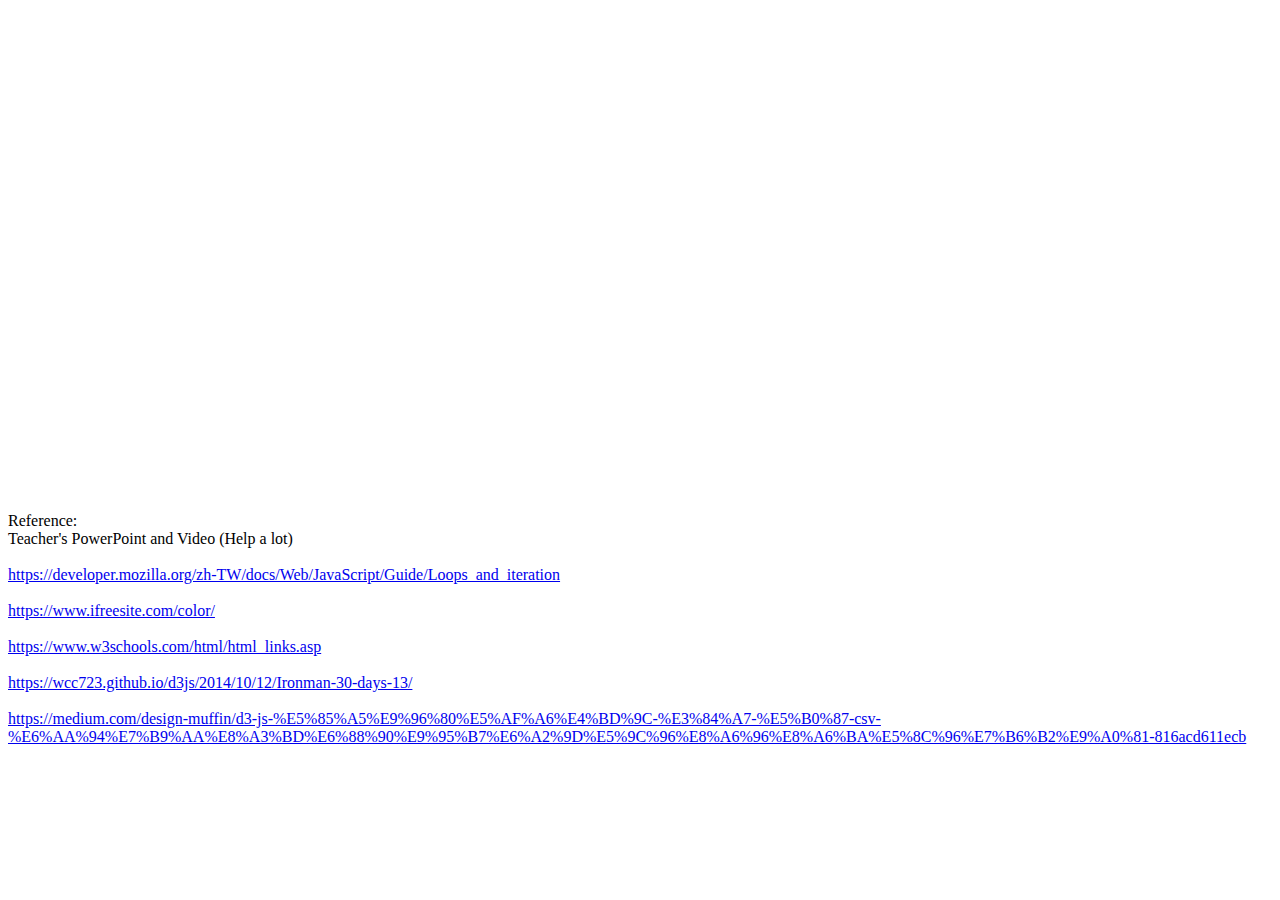
<file: d3_Sample_1.html>
<!DOCTYPE html>
<html>
	<head>
		<title>D3 - Stack Generator</title>
		<!-- <script type="text/javascript" src="d3/d3.min.js"></script>  -->
		<script src="https://d3js.org/d3.v4.min.js"></script>
	</head>

	<body>

		<svg width="1000" height="500">
		</svg>
		<div id="chart"></div>

		<script type="text/javascript">
			var width = 1200,
			height = 500;
			var svg = d3.select("body")
						.select("svg")
						.attr("width", width+50)
						.attr("height", height+80);
			maxValue = {"Max":0};
			function generateColumn(item, index){
					if(index != 0){
						maxValue[item] = 0;
					}
				}
			function SumData(arr){
				var sum=0;
				for (var i = 0; i < arr.length; i++) {
					toint = parseInt(arr[i]);
					if(String(toint) != "NaN"){
						sum += toint;
					}
					else{
					}
				};
				return sum;
			}
        	d3.csv("census.csv", function(error, data) { 
				if (error) throw error;
				lengthes = data.length - 1;
				columns = data.columns;
				delete data.columns;
				columns.forEach(generateColumn);
				columns.splice(columns.indexOf("State"),1);
				console.log(data);

				value = Object.keys(data).map(function(k){
					//console.log(Object.keys(data[key]))
					
					getMax = Object.keys(data[k]).map(function(key){
						//console.log(key+" : "+data[k][key]);
						temp = data[k][key];
						data[k][key] = parseInt(data[k][key]);
						if(data[k][key] > maxValue[key]){
							//console.log(data[k][key],">", maxValue[key]);
							maxValue[key] = data[k][key];
						}else if(key == "State"){
							data[k][key] = temp;}
					});
					arraySum = SumData(Object.values(data[k]));
					if(arraySum>maxValue.Max){
								maxValue['Max'] = arraySum;
							}
					return getMax
				});
				var colors = ["#EA0000","#FF8040","#FFD306","#9AFF02","#007500","#2894FF", "#8600FF"];
				
				var stackGenerator = d3.stack()
									   .keys(columns);
				var g = d3.select('svg')
				.selectAll('.series')
				.data(stackGenerator(data))
				.enter().append('g')
				.classed('series', true)
				.attr('fill', function(d, i) {
					//console.log(d);
					return colors[i];
				});
				var YScale = d3.scaleLinear()
							  .domain([0,maxValue.Max])
							  .range([0, height]);
				g.selectAll('rect')
				.data(function(d) {
					if(true){
						//console.log("AAA");
						//console.log(d);
						return d;
					}
				})
				.enter().append('rect')
				.attr('x', function(d, i) {
					return i * 20 + 55;
				})
				.attr('y', function(d) {
					return height - YScale(d[0]) - YScale(d[1] - d[0]);
				})
				.attr('width', 8)
				.attr('height', function(d) {
					//console.log(YScale(d[1] - d[0]));
					return YScale(d[1] - d[0]);
				});
				
				var stackGenerator2 = d3.stack()
									   .keys(["State"]);
							   
				g
				.data(stackGenerator2(data))
				.attr('color', "white")
				.selectAll("text")
				.data(function(d){
					return d;
				})
				.enter().append("text")
				.attr('x', function(d, i) {
					return i * 20 + 54;
				})
				.attr('y', function(d) {
					return height +10 + 3;
				})
				.style('fill', 'black').style('font-size', '10px').text(function(d,i){
					return d.data.State
				});

				g
				.attr('color', "white")
				.selectAll("text")
				.data(function(d){
					return d;
				})
				.enter().append("rect")
				.attr('x', function(d, i) {
					return i * 20 + 55 + 3;
				})
				.attr('y', function(d) {
					return height + 10 -10;
				})
				.attr('width', 2)
				.attr('height', function(d) {
					return 3;
				})
				.attr("fill", "black");

				var yAxis = d3.scaleLinear().range([height, 0]).domain([0, maxValue['Max']]);
				//console.log("AAA")
				svg.append("g")
					.attr("transform","translate(40,0)")
					.call(d3.axisLeft(yAxis)
						.tickFormat(d3.formatPrefix(".1", 1e6)));
				svg.append("text")
                .attr("class", "y label")
                .attr("text-anchor", "end")
                .attr("y", 50)
                .attr('font-size', "9px")
                .attr("transform", "rotate(-90)")
                .text("Population");
				//console.log("MaxValue = ", maxValue)
				//console.log(value)
				//console.log(maxValue);
				needLabel = Object.keys(maxValue).filter(function(item){
					return item != "Max"
				});
				var barGenerator = d3.stack()
									   .keys(needLabel);
				svg.selectAll(".bartext")
					.data(barGenerator([maxValue]))
					.enter()
					.append("text")
					.attr("class", "bartext")
					.attr("text-anchor", "middle")
					.attr("fill", "black")
					.attr("x", function(d,i) {
						correct = d.key.length
						return width -120 - (20 - correct)*5
					})
					.attr("y", function(d,i) {
						console.log(d);
						console.log("AA")
						return i * 30 + 50;
					})
					.text(function(d){
						return d.key;
					})
				svg.selectAll("AA")
					.data(barGenerator([maxValue]))
					.enter()
					.append("rect").attr("class", "barrect")
				.attr('x', function(d, i) {
					return width -240;
				})
				.attr('y', function(d, i) {
					return i * 30 + 40;
				})
				.attr('width', 10)
				.attr('height', function(d) {
					return 10;
				})
				.attr("fill", function(d,i){
					return colors[i];
				});

				});
		</script>
		


		<script>
    

</script>
<dev>Reference:<br>
	Teacher's PowerPoint and Video (Help a lot)<br><br>
	<a href="url">https://developer.mozilla.org/zh-TW/docs/Web/JavaScript/Guide/Loops_and_iteration</a><br><br>
	<a href="url">https://www.ifreesite.com/color/</a><br><br>
	<a href="url">https://www.w3schools.com/html/html_links.asp</a><br><br>
	<a href="url">https://wcc723.github.io/d3js/2014/10/12/Ironman-30-days-13/</a><br><br>
	<a href="url">https://medium.com/design-muffin/d3-js-%E5%85%A5%E9%96%80%E5%AF%A6%E4%BD%9C-%E3%84%A7-%E5%B0%87-csv-%E6%AA%94%E7%B9%AA%E8%A3%BD%E6%88%90%E9%95%B7%E6%A2%9D%E5%9C%96%E8%A6%96%E8%A6%BA%E5%8C%96%E7%B6%B2%E9%A0%81-816acd611ecb</a><br><br>
</dev>
	</body>
</html>
</file>
